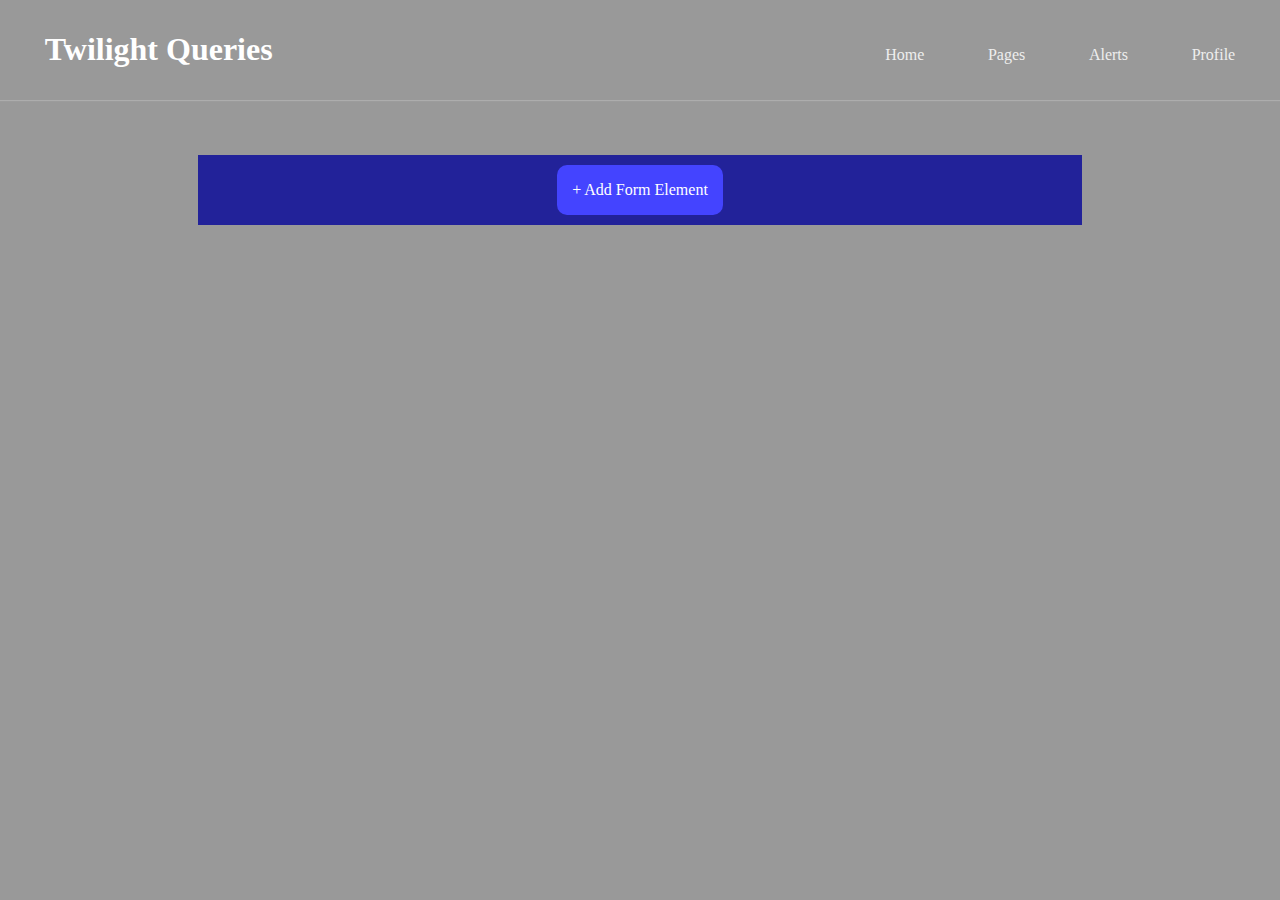
<file: index.html>
<!DOCTYPE html>
<html>
    <head>
        <title>Forms</title>
        <link rel = "stylesheet" href="style.css">
        <script src = "script.js" defer></script>
    </head>
    <body>
      <header>
        <span class ="title"><h1>Twilight Queries</h1></span>
        <div class ="menu">
            <a>Home</a>
            <a>Pages</a>
            <a>Alerts</a>
            <a>Profile</a>
        </div>
      </header>
      <main>
         <div class = 'formPage createForm'>
             <div class = 'formInfo'>
             </div>        
             <div class ='formView'>
             </div> 
              
             <div class = "formCart">
                <div class='addBtn primaryBtn' onclick="drop('.formCart')">
                   <p>+ Add Form Element</p>
                 </div>
                <div class = 'list'>
                    
                   <div id = 'oName' class = "cartItem" onclick="addFormInfo('.organizationName', 'oName')"><p>Organization Name</p></div>
                   <div id='dName' class = "cartItem" onclick="addFormInfo('.departmentName', 'dName')"><p>Department Name</p></div>
                   <div id = 'cName' class = "cartItem" onclick="addFormInfo('.creatorName', 'cName')"><p>Creator Name</p></div>
                   <div id='fName' class = "cartItem" onclick="addFormInfo('.formName', 'fName')"><p>Form Title</p></div>
                   <div class = "cartItem"  onclick="addQuestion('.textQuestion')"><p>Text Question</p></div>
                   <div class = "cartItem"><p>Multiple Choice Question</p></div>
                   <div class = "cartItem"><p>Checkbox Question</p></div>
                   <div class = "cartItem"><p>Dropdown Question</p></div>
                   <div class = "cartItem"><p>Long Response Question</p></div>
                </div>
             <div>
              
         </div>
         <div class = "formStore">
             <div class = "organizationName info textField">
                <h2 class="Text">Organization Name</h2>
                <span class = "remove" onclick="removeFormInfo('.organizationName', 'oName')" >&#10006;</span>
                <input class = "editInput" type = 'text' name = 'Organization-Name' required maxlength="30" hidden >
                <span class = 'notify'></span>
                <div class = "control">
                  <div class = "primaryBtn edit">Edit</div>
                  <div class = "primaryBtn save" hidden>Save</div>
                  <div class = "primaryBtn cancel" hidden>Cancel</div>
                </div>  
             </div>  
             <div class = "departmentName info textField">
                <h3 class="Text">Department Name</h3>
                <span class = "remove" onclick="removeFormInfo('.departmentName', 'dName')" >&#10006;</span>
                <input class = "editInput" type = 'text' name = 'Department-Name' required maxlength="30" hidden >
                <span class = 'notify'></span>
                <div class = "control">
                  <div class = "primaryBtn edit">Edit</div>
                  <div class = "primaryBtn save" hidden>Save</div>
                  <div class = "primaryBtn cancel" hidden>Cancel</div>
                </div>  
             </div> 
             <div class = "creatorName info textField">
                <h3 class="Text">Creator Name</h3>
                <span class = "remove" onclick="removeFormInfo('.creatorName', 'cName')" >&#10006;</span>
                <input class = "editInput" type = 'text' name = 'Organization-Name' required maxlength="30" hidden >
                <span class = 'notify'></span>
                <div class = "control">
                  <div class = "primaryBtn edit">Edit</div>
                  <div class = "primaryBtn save" hidden>Save</div>
                  <div class = "primaryBtn cancel" hidden>Cancel</div>
                </div>  
             </div>   
             <div class = "formName info textField">
                <h3 class="Text">Form Title</h3>
                <span class = "remove" onclick="removeFormInfo('.formName', 'fName')" >&#10006;</span>
                <input class = "editInput" type = 'text' name = 'Organization-Name' required maxlength="30" hidden >
                <span class = 'notify'></span>
                <div class = "control">
                  <div class = "primaryBtn edit">Edit</div>
                  <div class = "primaryBtn save" hidden>Save</div>
                  <div class = "primaryBtn cancel" hidden>Cancel</div>
                </div>  
             </div> 
             <div class ="textQuestion question textField">
                <label class = 'Text' >Add Question <input class='ansInput' hidden>
                </label>
                <span class = "remove"  >&#10006;</span>
                <input class = "editInput" type = 'text' name = '' required maxlength="30" hidden >
                <span class = 'notify'></span>
                <div class = "control">
                  <div class = "primaryBtn edit">Edit</div>
                  <div class = "primaryBtn save" hidden>Save</div>
                  <div class = "primaryBtn cancel" hidden>Cancel</div>
                </div>  
                <div class = 'inputType horizontalCarousal'></div>
             </div> 
         </div>
      </main>
    </body>
</html>
</file>
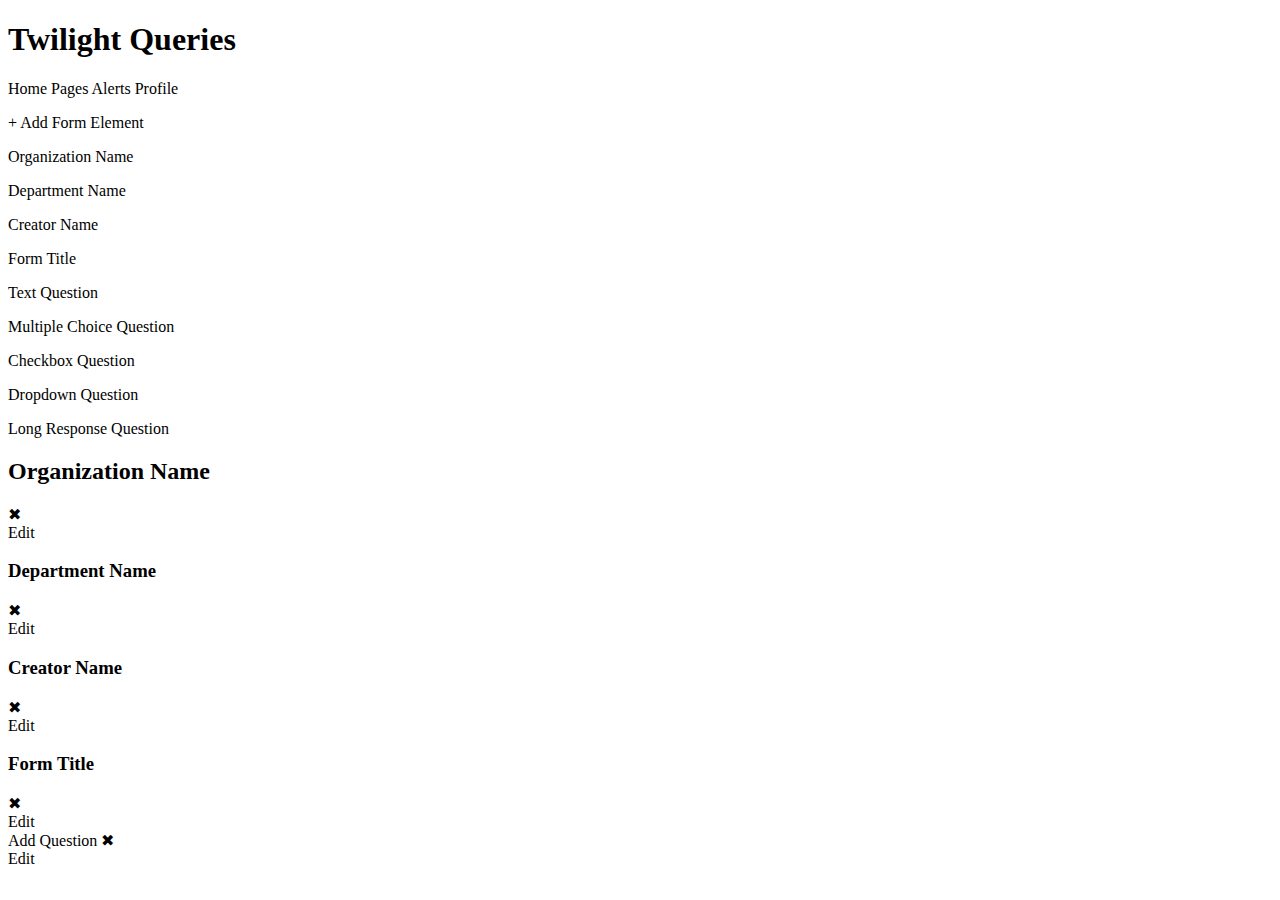
<file: formPage.html>
<!DOCTYPE html>
<html>
    <head>
        <title>Forms</title>
    </head>
    <body>
      <header>
        <span class ="title"><h1>Twilight Queries</h1></span>
        <div class ="menu">
            <a>Home</a>
            <a>Pages</a>
            <a>Alerts</a>
            <a>Profile</a>
        </div>
      </header>
      <main>
         <div class = 'formPage createForm'>
             <div class = 'formInfo'>
             </div>        
             <div class ='formView'>
             </div> 
              
             <div class = "formCart">
                <div class='addBtn primaryBtn' onclick="drop('.formCart')">
                   <p>+ Add Form Element</p>
                 </div>
                <div class = 'list'>
                    
                   <div id = 'oName' class = "cartItem" onclick="addFormInfo('.organizationName', 'oName')"><p>Organization Name</p></div>
                   <div id='dName' class = "cartItem" onclick="addFormInfo('.departmentName', 'dName')"><p>Department Name</p></div>
                   <div id = 'cName' class = "cartItem" onclick="addFormInfo('.creatorName', 'cName')"><p>Creator Name</p></div>
                   <div id='fName' class = "cartItem" onclick="addFormInfo('.formName', 'fName')"><p>Form Title</p></div>
                   <div class = "cartItem"  onclick="addQuestion('.textQuestion')"><p>Text Question</p></div>
                   <div class = "cartItem"><p>Multiple Choice Question</p></div>
                   <div class = "cartItem"><p>Checkbox Question</p></div>
                   <div class = "cartItem"><p>Dropdown Question</p></div>
                   <div class = "cartItem"><p>Long Response Question</p></div>
                </div>
             <div>
              
         </div>
         <div class = "formStore">
             <div class = "organizationName info textField">
                <h2 class="Text">Organization Name</h2>
                <span class = "remove" onclick="removeFormInfo('.organizationName', 'oName')" >&#10006;</span>
                <input class = "editInput" type = 'text' name = 'Organization-Name' required maxlength="30" hidden >
                <span class = 'notify'></span>
                <div class = "control">
                  <div class = "primaryBtn edit">Edit</div>
                  <div class = "primaryBtn save" hidden>Save</div>
                  <div class = "primaryBtn cancel" hidden>Cancel</div>
                </div>  
             </div>  
             <div class = "departmentName info textField">
                <h3 class="Text">Department Name</h3>
                <span class = "remove" onclick="removeFormInfo('.departmentName', 'dName')" >&#10006;</span>
                <input class = "editInput" type = 'text' name = 'Department-Name' required maxlength="30" hidden >
                <span class = 'notify'></span>
                <div class = "control">
                  <div class = "primaryBtn edit">Edit</div>
                  <div class = "primaryBtn save" hidden>Save</div>
                  <div class = "primaryBtn cancel" hidden>Cancel</div>
                </div>  
             </div> 
             <div class = "creatorName info textField">
                <h3 class="Text">Creator Name</h3>
                <span class = "remove" onclick="removeFormInfo('.creatorName', 'cName')" >&#10006;</span>
                <input class = "editInput" type = 'text' name = 'Organization-Name' required maxlength="30" hidden >
                <span class = 'notify'></span>
                <div class = "control">
                  <div class = "primaryBtn edit">Edit</div>
                  <div class = "primaryBtn save" hidden>Save</div>
                  <div class = "primaryBtn cancel" hidden>Cancel</div>
                </div>  
             </div>   
             <div class = "formName info textField">
                <h3 class="Text">Form Title</h3>
                <span class = "remove" onclick="removeFormInfo('.formName', 'fName')" >&#10006;</span>
                <input class = "editInput" type = 'text' name = 'Organization-Name' required maxlength="30" hidden >
                <span class = 'notify'></span>
                <div class = "control">
                  <div class = "primaryBtn edit">Edit</div>
                  <div class = "primaryBtn save" hidden>Save</div>
                  <div class = "primaryBtn cancel" hidden>Cancel</div>
                </div>  
             </div> 
             <div class ="textQuestion question textField">
                <label class = 'Text' >Add Question <input class='ansInput' hidden>
                </label>
                <span class = "remove"  >&#10006;</span>
                <input class = "editInput" type = 'text' name = '' required maxlength="30" hidden >
                <span class = 'notify'></span>
                <div class = "control">
                  <div class = "primaryBtn edit">Edit</div>
                  <div class = "primaryBtn save" hidden>Save</div>
                  <div class = "primaryBtn cancel" hidden>Cancel</div>
                </div>  
                <div class = 'inputType horizontalCarousal'></div>
             </div> 
         </div>
      </main>
    </body>
</html>
</file>
<file: style.css>
html{
    background-image:url('https://i.ibb.co/G33Y4sy2/bg-img2.jpg');
    background-size:cover ;
background-position: center;
background-repeat: no-repeat;
height: 100%;
width:100%;
    
    
}
label{
    font-size: 18px;
}
p{
    text-align: justify;
}
body{
    margin:0;
    background:rgba(0,0,0,0.4);
    color:#fff;
    height: 100%;
    overflow-y:scroll ;
}
a, .primaryBtn, .cartItem, .remove{
    cursor: pointer;
}
header{   
    display:flex;
    flex-direction:column;
    height:auto;
    padding:10px 20px;
    row-gap:5px;
    box-shadow:0 1px 1px rgba(255,255,255,0.2);
}
.menu{
    display:flex;
    flex-direction:row;
    justify-content:space-between;
    align-items:center;
    padding:5px;
    color:#eee;
}
main{    
    display:flex;
    flex-direction:column; 
    align-items: center;    
    padding:20px 20px;
     
}
.primaryBtn{
    padding:10px;
    color:white;
    background: #44f;
    width:fit-content;
    border-radius: 10px;
    margin: 10px;
    cursor: pointer;
}
.primaryBtn:hover{
    background: #77f;
}
.list{
     
    background: white;
    max-height:0px;
    padding: 0px;
    display: flex;
    flex-direction: column;
    overflow:scroll;
    align-items:center;
    color: black;
    transition:max-height 0.5s ease-out;
}
.list.drop{
    max-height: 150px;
}
.editInput, .ansInput{
    border: none;
    border-bottom: 1px solid white;
    background: none;
    color: white;
    padding:5px;
    margin: 15px 0 20px 0;
    box-sizing: border-box;
    overflow: scroll;
    font-size: 20px;    
}
.editInput:focus{
    border: none;
    outline: none;
    box-shadow:inset 0 0 5px rgba(0, 123, 255, 0.5);
}
.notify{
    display: block;
    max-height: 30px;
    padding:5px;
    margin-left: 0;
    margin-right: auto;
    color: #fcc;
    font-size: 12px;
}
.formPage{
    padding-bottom: 100px;
    box-sizing:border-box ;
}
.formInfo{
    display: flex;
    flex-direction: column;
    align-items: flex-start;
    width:100%;
    box-sizing: border-box;
    background-color:#229 ;
    color:white;
}
.formView{
    display: flex;
    flex-direction: column;
    align-items: flex-start;
    box-sizing: border-box;
    width: 100%;
    background-color:#229 ;
    color:white;
}
.info, .question{
    position: relative;
    width: 100%;
    padding: 10px 10px ;
    /* border: 1px solid white;  */
    box-sizing: border-box;
}
.remove{
    position: absolute;
    top:0px;
    right: 0;
    padding:5px 10px;
    border-radius:50% ;
}
.remove:hover{
    background: #66C;
}
.formStore{
    display: none;
}
.createForm{
    display: flex;
    flex-direction: column;
    align-items: center;
    row-gap: 15px; 
    width: 100%;
    /* border:0.1px solid #888;  */
}
.addBtn{
   padding: 0 15px; 
   margin:10px auto;
}
.control{
    position: absolute;
    right: 20px;
    bottom:0px;
    height: 40px;
    text-align: center;
    display: flex;
    flex-direction: row;
    justify-content: space-evenly;
    align-items: center;
    /* border: 1px solid white; */
}
.control .primaryBtn{
    width:40px;
    height:15px;
}
 
.formCart{
    position: relative;
    width:100%;
    display: grid;
    grid-template-rows: 1fr auto;
    background-color:#229;
}
.formCart .list{    
     
}

.cartItem{
    padding:0 10px;
    width: 100%;

}
.cartItem p{
    padding:0 10px;
}
.cartItem:hover{
    background:#fdf;
}





@media (min-width: 701px) {
    header{
         
        flex-direction:row;         
        column-gap:20px;
        align-items: baseline;
        justify-content: space-between;
    }
    header .title{
        padding-left:2% ;
         
    }
    .menu{
         width: 350px;
         padding-right: 2%;
    }
    main{
        padding: 2% 4%;
    }
    .imgText{
      display:flex;
      flex-direction:row; 
      column-gap: 10px;
    }
    .formPage{
        width: 75%;
        align-self: center;
    }
}
</file>
